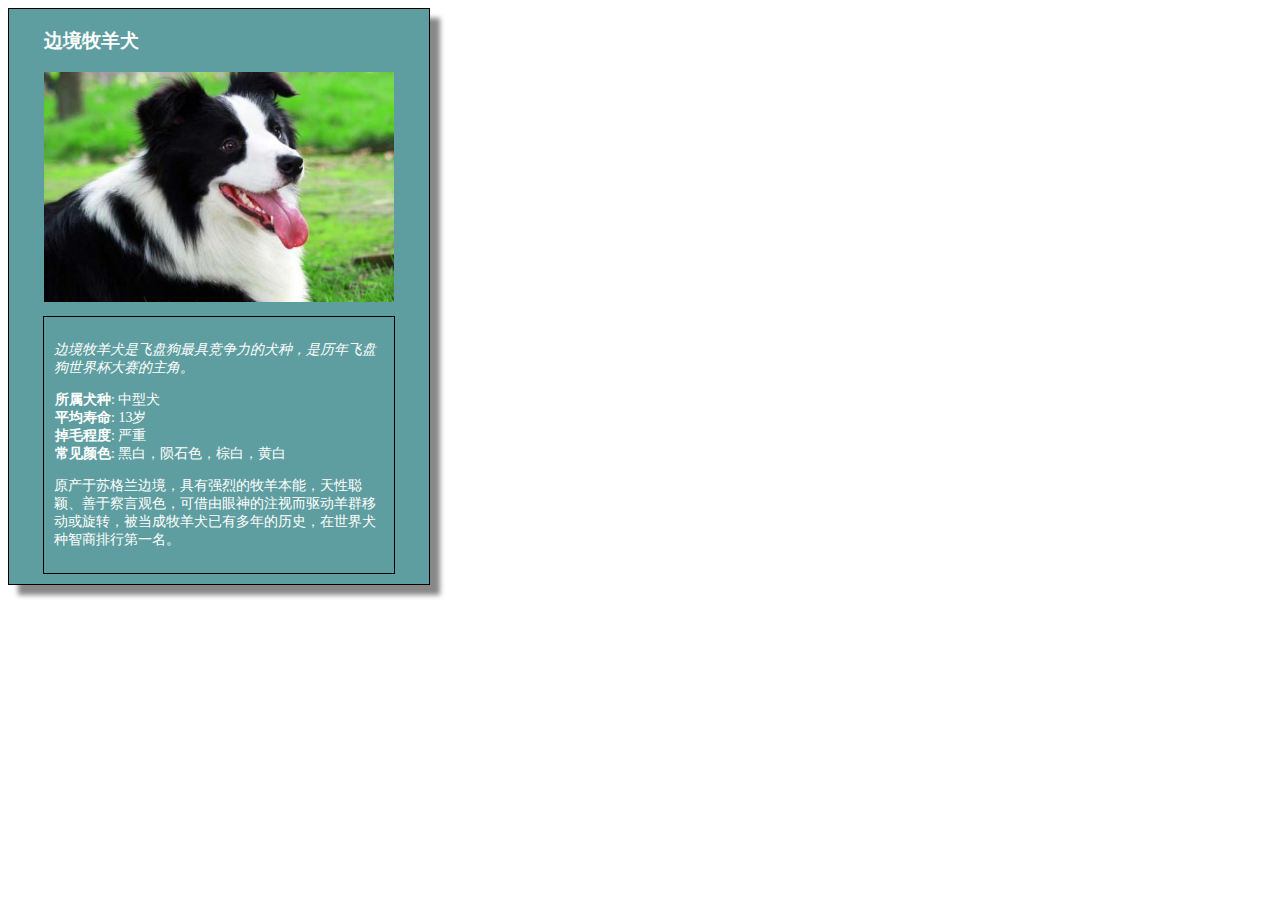
<file: animal-trading-cards_zh/card.html>
<!DOCTYPE html>
<html>
<head>
	<meta charset="utf-8">
	<title>动物交换卡</title>
	<link href="styles.css" rel=stylesheet>
</head>
<body>
	<div class="downlayer">
		<!-- 在下面输入你最喜欢的动物（或者其他...）的名字 -->
		<div class="title">
					<h3>边境牧羊犬</h3>
		</div>

		<!-- 在下面输入你最喜欢的动物的图片 -->
			<img class="picture" src="dog.jpg" alt="dog">

		<div class="uplayer">
			<!-- 在下面输入你最喜欢的动物的一些趣味小知识 -->
			<p class="describe">边境牧羊犬是飞盘狗最具竞争力的犬种，是历年飞盘狗世界杯大赛的主角。
</p>
			<ul class="list">
				<!-- 在下面输入你最喜欢的动物的信息列表 -->
				<li><b>所属犬种</b>: 中型犬 </li>
				<li><b>平均寿命</b>: 13岁 </li>
				<li><b>掉毛程度</b>: 严重 </li>
				<li><b>常见颜色</b>: 黑白，陨石色，棕白，黄白 </li>
			</ul>
			<!-- 在下面输入你最喜欢的动物的具体描述 -->
			<p>原产于苏格兰边境，具有强烈的牧羊本能，天性聪颖、善于察言观色，可借由眼神的注视而驱动羊群移动或旋转，被当成牧羊犬已有多年的历史，在世界犬种智商排行第一名。</p>
		</div>
	</div>
</body>
</html>
</file>
<file: animal-trading-cards_zh/styles.css>
/* 添加 CSS */

.downlayer {
  width: 420px;
  box-shadow: 10px 10px 5px #888888;
  border: 1px solid black;
  text-align: center;
  background-color: 		#5F9EA0;
  color: white;

}

.title {
  width:400px;
  text-align: left;
  padding-left: 35px;
  top: 5px;
  position: inherit;
  margin: auto;
  font-weight: bold;


}
.picture {
  width: 350px;
  height: 230px;
}

.list {
  text-align: left;
  list-style-type: none;
  padding-left: 1px;
}

.uplayer{
  width:330px;
  border: 1px solid black;
  text-align: left;
  padding: 10px;
  margin: auto;
  margin-top: 10px;
  margin-bottom: 10px;
  font-size: 14px;
}
.describe {
  font-style: italic;
}
</file>
